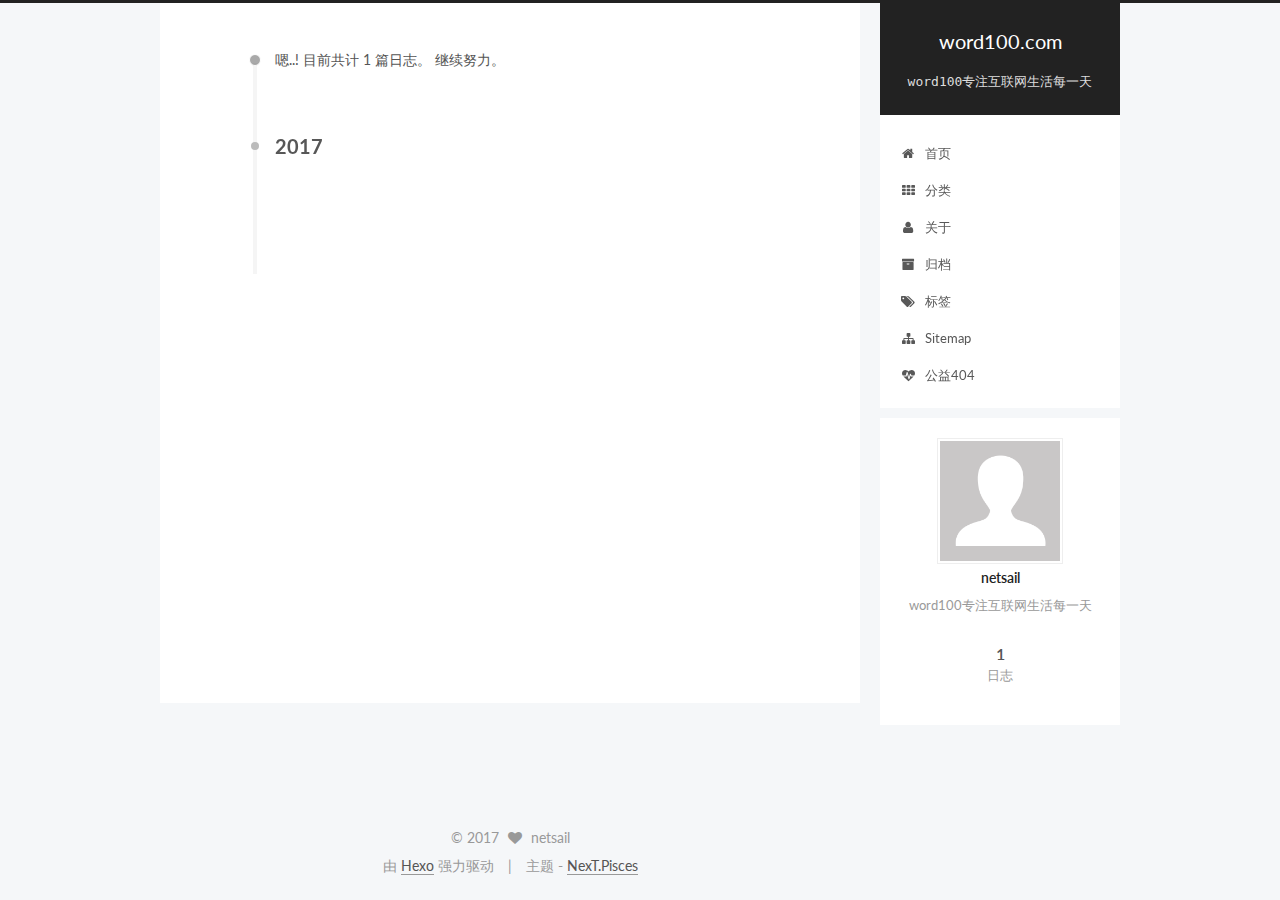
<file: archives/index.html>
<!doctype html>



  


<html class="theme-next pisces use-motion" lang="zh-Hans">
<head>
  <meta charset="UTF-8"/>
<meta http-equiv="X-UA-Compatible" content="IE=edge" />
<meta name="viewport" content="width=device-width, initial-scale=1, maximum-scale=1"/>



<meta http-equiv="Cache-Control" content="no-transform" />
<meta http-equiv="Cache-Control" content="no-siteapp" />












  
  
  <link href="/lib/fancybox/source/jquery.fancybox.css?v=2.1.5" rel="stylesheet" type="text/css" />




  
  
  
  

  
    
    
  

  

  

  

  

  
    
    
    <link href="//fonts.googleapis.com/css?family=Lato:300,300italic,400,400italic,700,700italic&subset=latin,latin-ext" rel="stylesheet" type="text/css">
  






<link href="/lib/font-awesome/css/font-awesome.min.css?v=4.6.2" rel="stylesheet" type="text/css" />

<link href="/css/main.css?v=5.1.0" rel="stylesheet" type="text/css" />


  <meta name="keywords" content="Hexo, NexT" />








  <link rel="shortcut icon" type="image/x-icon" href="/favicon.ico?v=5.1.0" />






<meta name="description" content="word100专注互联网生活每一天">
<meta property="og:type" content="website">
<meta property="og:title" content="word100.com">
<meta property="og:url" content="http://word100.com/archives/index.html">
<meta property="og:site_name" content="word100.com">
<meta property="og:description" content="word100专注互联网生活每一天">
<meta name="twitter:card" content="summary">
<meta name="twitter:title" content="word100.com">
<meta name="twitter:description" content="word100专注互联网生活每一天">



<script type="text/javascript" id="hexo.configurations">
  var NexT = window.NexT || {};
  var CONFIG = {
    root: '/',
    scheme: 'Pisces',
    sidebar: {"position":"right","display":"post"},
    fancybox: true,
    motion: true,
    duoshuo: {
      userId: '0',
      author: '博主'
    },
    algolia: {
      applicationID: '',
      apiKey: '',
      indexName: '',
      hits: {"per_page":10},
      labels: {"input_placeholder":"Search for Posts","hits_empty":"We didn't find any results for the search: ${query}","hits_stats":"${hits} results found in ${time} ms"}
    }
  };
</script>



  <link rel="canonical" href="http://word100.com/archives/"/>





  <title> 归档 | word100.com </title>
</head>

<body itemscope itemtype="http://schema.org/WebPage" lang="zh-Hans">

  










  
  
    
  

  <div class="container one-collumn sidebar-position-right  page-archive  ">
    <div class="headband"></div>

    <header id="header" class="header" itemscope itemtype="http://schema.org/WPHeader">
      <div class="header-inner"><div class="site-meta ">
  

  <div class="custom-logo-site-title">
    <a href="/"  class="brand" rel="start">
      <span class="logo-line-before"><i></i></span>
      <span class="site-title">word100.com</span>
      <span class="logo-line-after"><i></i></span>
    </a>
  </div>
    
      <p class="site-subtitle">word100专注互联网生活每一天</p>
    
</div>

<div class="site-nav-toggle">
  <button>
    <span class="btn-bar"></span>
    <span class="btn-bar"></span>
    <span class="btn-bar"></span>
  </button>
</div>

<nav class="site-nav">
  

  
    <ul id="menu" class="menu">
      
        
        <li class="menu-item menu-item-home">
          <a href="/" rel="section">
            
              <i class="menu-item-icon fa fa-fw fa-home"></i> <br />
            
            首页
          </a>
        </li>
      
        
        <li class="menu-item menu-item-categories">
          <a href="/categories" rel="section">
            
              <i class="menu-item-icon fa fa-fw fa-th"></i> <br />
            
            分类
          </a>
        </li>
      
        
        <li class="menu-item menu-item-about">
          <a href="/about" rel="section">
            
              <i class="menu-item-icon fa fa-fw fa-user"></i> <br />
            
            关于
          </a>
        </li>
      
        
        <li class="menu-item menu-item-archives">
          <a href="/archives" rel="section">
            
              <i class="menu-item-icon fa fa-fw fa-archive"></i> <br />
            
            归档
          </a>
        </li>
      
        
        <li class="menu-item menu-item-tags">
          <a href="/tags" rel="section">
            
              <i class="menu-item-icon fa fa-fw fa-tags"></i> <br />
            
            标签
          </a>
        </li>
      
        
        <li class="menu-item menu-item-sitemap">
          <a href="/sitemap.xml" rel="section">
            
              <i class="menu-item-icon fa fa-fw fa-sitemap"></i> <br />
            
            Sitemap
          </a>
        </li>
      
        
        <li class="menu-item menu-item-commonweal">
          <a href="/404.html" rel="section">
            
              <i class="menu-item-icon fa fa-fw fa-heartbeat"></i> <br />
            
            公益404
          </a>
        </li>
      

      
    </ul>
  

  
</nav>



 </div>
    </header>

    <main id="main" class="main">
      <div class="main-inner">
        <div class="content-wrap">
          <div id="content" class="content">
            

  <section id="posts" class="posts-collapse">
    <span class="archive-move-on"></span>

    <span class="archive-page-counter">
      
      
      
        
      
      嗯..! 目前共计 1 篇日志。 继续努力。
    </span>

    

      
      
      

      
        
        <div class="collection-title">
          <h2 class="archive-year motion-element" id="archive-year-2017">2017</h2>
        </div>
      
      

      

  <article class="post post-type-normal" itemscope itemtype="http://schema.org/Article">
    <header class="post-header">

      <h1 class="post-title">
        
            <a class="post-title-link" href="/2017/01/04/hello-world/" itemprop="url">
              
                <span itemprop="name">Hello World</span>
              
            </a>
        
      </h1>

      <div class="post-meta">
        <time class="post-time" itemprop="dateCreated"
              datetime="2017-01-04T10:34:35+08:00"
              content="2017-01-04" >
          01-04
        </time>
      </div>

    </header>
  </article>



    

  </section>

  



          </div>
          


          

        </div>
        
          
  
  <div class="sidebar-toggle">
    <div class="sidebar-toggle-line-wrap">
      <span class="sidebar-toggle-line sidebar-toggle-line-first"></span>
      <span class="sidebar-toggle-line sidebar-toggle-line-middle"></span>
      <span class="sidebar-toggle-line sidebar-toggle-line-last"></span>
    </div>
  </div>

  <aside id="sidebar" class="sidebar">
    <div class="sidebar-inner">

      

      

      <section class="site-overview sidebar-panel sidebar-panel-active">
        <div class="site-author motion-element" itemprop="author" itemscope itemtype="http://schema.org/Person">
          <img class="site-author-image" itemprop="image"
               src="/images/avatar.gif"
               alt="netsail" />
          <p class="site-author-name" itemprop="name">netsail</p>
          <p class="site-description motion-element" itemprop="description">word100专注互联网生活每一天</p>
        </div>
        <nav class="site-state motion-element">
        
          
            <div class="site-state-item site-state-posts">
              <a href="/archives">
                <span class="site-state-item-count">1</span>
                <span class="site-state-item-name">日志</span>
              </a>
            </div>
          

          

          

        </nav>

        

        <div class="links-of-author motion-element">
          
        </div>

        
        

        
        

        


      </section>

      

    </div>
  </aside>


        
      </div>
    </main>

    <footer id="footer" class="footer">
      <div class="footer-inner">
        <div class="copyright" >
  
  &copy; 
  <span itemprop="copyrightYear">2017</span>
  <span class="with-love">
    <i class="fa fa-heart"></i>
  </span>
  <span class="author" itemprop="copyrightHolder">netsail</span>
</div>


<div class="powered-by">
  由 <a class="theme-link" href="https://hexo.io">Hexo</a> 强力驱动
</div>

<div class="theme-info">
  主题 -
  <a class="theme-link" href="https://github.com/iissnan/hexo-theme-next">
    NexT.Pisces
  </a>
</div>


        

        
      </div>
    </footer>

    <div class="back-to-top">
      <i class="fa fa-arrow-up"></i>
    </div>
  </div>

  

<script type="text/javascript">
  if (Object.prototype.toString.call(window.Promise) !== '[object Function]') {
    window.Promise = null;
  }
</script>









  



  
  <script type="text/javascript" src="/lib/jquery/index.js?v=2.1.3"></script>

  
  <script type="text/javascript" src="/lib/fastclick/lib/fastclick.min.js?v=1.0.6"></script>

  
  <script type="text/javascript" src="/lib/jquery_lazyload/jquery.lazyload.js?v=1.9.7"></script>

  
  <script type="text/javascript" src="/lib/velocity/velocity.min.js?v=1.2.1"></script>

  
  <script type="text/javascript" src="/lib/velocity/velocity.ui.min.js?v=1.2.1"></script>

  
  <script type="text/javascript" src="/lib/fancybox/source/jquery.fancybox.pack.js?v=2.1.5"></script>


  


  <script type="text/javascript" src="/js/src/utils.js?v=5.1.0"></script>

  <script type="text/javascript" src="/js/src/motion.js?v=5.1.0"></script>



  
  


  <script type="text/javascript" src="/js/src/affix.js?v=5.1.0"></script>

  <script type="text/javascript" src="/js/src/schemes/pisces.js?v=5.1.0"></script>



  
  
    <script type="text/javascript" id="motion.page.archive">
      $('.archive-year').velocity('transition.slideLeftIn');
    </script>
  


  


  <script type="text/javascript" src="/js/src/bootstrap.js?v=5.1.0"></script>



  



  




	





  




  
  

  

  

  

  


</body>
</html>
</file>
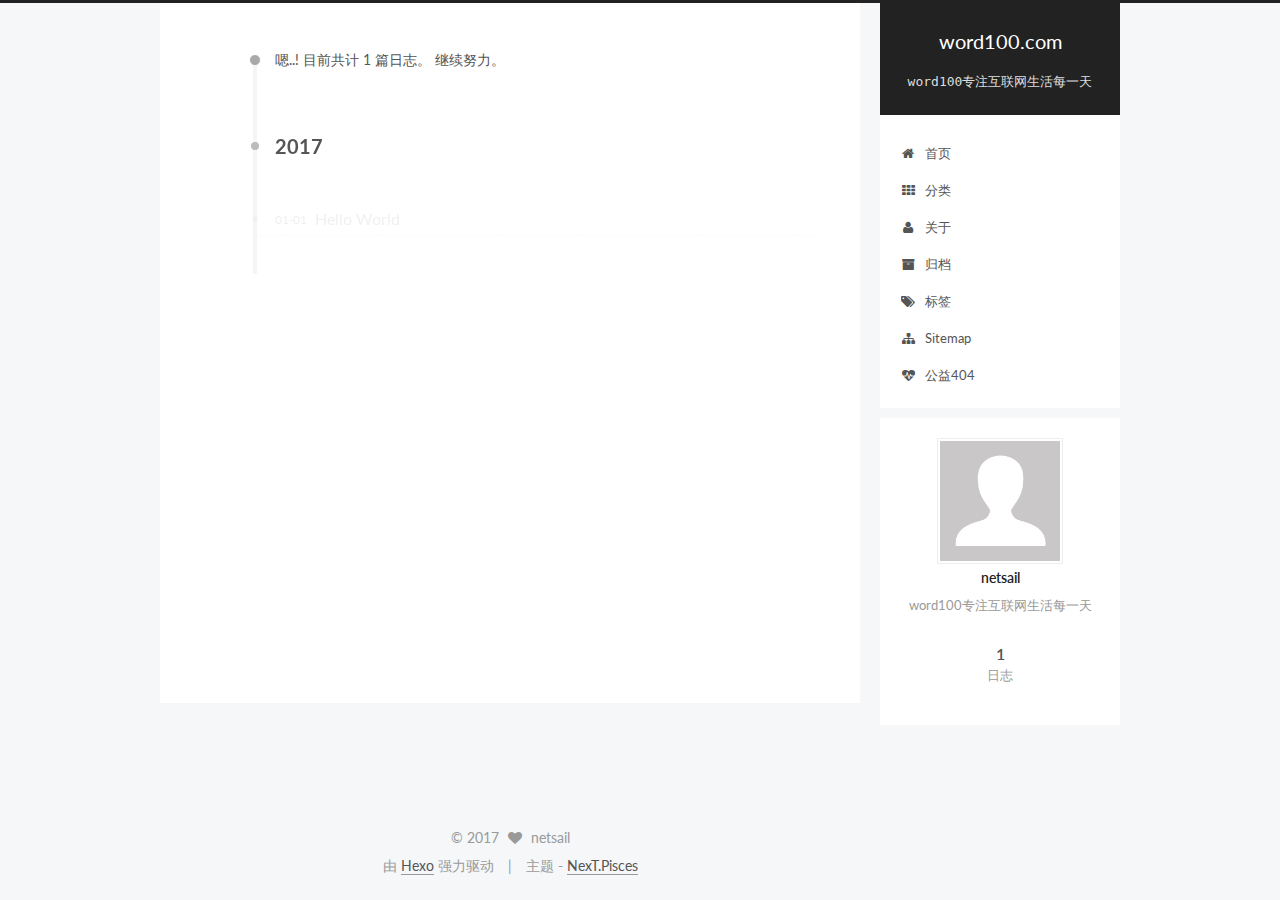
<file: archives/2017/index.html>
<!doctype html>



  


<html class="theme-next pisces use-motion" lang="zh-Hans">
<head>
  <meta charset="UTF-8"/>
<meta http-equiv="X-UA-Compatible" content="IE=edge" />
<meta name="viewport" content="width=device-width, initial-scale=1, maximum-scale=1"/>



<meta http-equiv="Cache-Control" content="no-transform" />
<meta http-equiv="Cache-Control" content="no-siteapp" />












  
  
  <link href="/lib/fancybox/source/jquery.fancybox.css?v=2.1.5" rel="stylesheet" type="text/css" />




  
  
  
  

  
    
    
  

  

  

  

  

  
    
    
    <link href="//fonts.googleapis.com/css?family=Lato:300,300italic,400,400italic,700,700italic&subset=latin,latin-ext" rel="stylesheet" type="text/css">
  






<link href="/lib/font-awesome/css/font-awesome.min.css?v=4.6.2" rel="stylesheet" type="text/css" />

<link href="/css/main.css?v=5.1.0" rel="stylesheet" type="text/css" />


  <meta name="keywords" content="Hexo, NexT" />








  <link rel="shortcut icon" type="image/x-icon" href="/favicon.ico?v=5.1.0" />






<meta name="description" content="word100专注互联网生活每一天">
<meta property="og:type" content="website">
<meta property="og:title" content="word100.com">
<meta property="og:url" content="http://word100.com/archives/2017/index.html">
<meta property="og:site_name" content="word100.com">
<meta property="og:description" content="word100专注互联网生活每一天">
<meta name="twitter:card" content="summary">
<meta name="twitter:title" content="word100.com">
<meta name="twitter:description" content="word100专注互联网生活每一天">



<script type="text/javascript" id="hexo.configurations">
  var NexT = window.NexT || {};
  var CONFIG = {
    root: '/',
    scheme: 'Pisces',
    sidebar: {"position":"right","display":"post"},
    fancybox: true,
    motion: true,
    duoshuo: {
      userId: '0',
      author: '博主'
    },
    algolia: {
      applicationID: '',
      apiKey: '',
      indexName: '',
      hits: {"per_page":10},
      labels: {"input_placeholder":"Search for Posts","hits_empty":"We didn't find any results for the search: ${query}","hits_stats":"${hits} results found in ${time} ms"}
    }
  };
</script>



  <link rel="canonical" href="http://word100.com/archives/2017/"/>





  <title> 归档 | word100.com </title>
</head>

<body itemscope itemtype="http://schema.org/WebPage" lang="zh-Hans">

  










  
  
    
  

  <div class="container one-collumn sidebar-position-right  page-archive  ">
    <div class="headband"></div>

    <header id="header" class="header" itemscope itemtype="http://schema.org/WPHeader">
      <div class="header-inner"><div class="site-meta ">
  

  <div class="custom-logo-site-title">
    <a href="/"  class="brand" rel="start">
      <span class="logo-line-before"><i></i></span>
      <span class="site-title">word100.com</span>
      <span class="logo-line-after"><i></i></span>
    </a>
  </div>
    
      <p class="site-subtitle">word100专注互联网生活每一天</p>
    
</div>

<div class="site-nav-toggle">
  <button>
    <span class="btn-bar"></span>
    <span class="btn-bar"></span>
    <span class="btn-bar"></span>
  </button>
</div>

<nav class="site-nav">
  

  
    <ul id="menu" class="menu">
      
        
        <li class="menu-item menu-item-home">
          <a href="/" rel="section">
            
              <i class="menu-item-icon fa fa-fw fa-home"></i> <br />
            
            首页
          </a>
        </li>
      
        
        <li class="menu-item menu-item-categories">
          <a href="/categories" rel="section">
            
              <i class="menu-item-icon fa fa-fw fa-th"></i> <br />
            
            分类
          </a>
        </li>
      
        
        <li class="menu-item menu-item-about">
          <a href="/about" rel="section">
            
              <i class="menu-item-icon fa fa-fw fa-user"></i> <br />
            
            关于
          </a>
        </li>
      
        
        <li class="menu-item menu-item-archives">
          <a href="/archives" rel="section">
            
              <i class="menu-item-icon fa fa-fw fa-archive"></i> <br />
            
            归档
          </a>
        </li>
      
        
        <li class="menu-item menu-item-tags">
          <a href="/tags" rel="section">
            
              <i class="menu-item-icon fa fa-fw fa-tags"></i> <br />
            
            标签
          </a>
        </li>
      
        
        <li class="menu-item menu-item-sitemap">
          <a href="/sitemap.xml" rel="section">
            
              <i class="menu-item-icon fa fa-fw fa-sitemap"></i> <br />
            
            Sitemap
          </a>
        </li>
      
        
        <li class="menu-item menu-item-commonweal">
          <a href="/404.html" rel="section">
            
              <i class="menu-item-icon fa fa-fw fa-heartbeat"></i> <br />
            
            公益404
          </a>
        </li>
      

      
    </ul>
  

  
</nav>



 </div>
    </header>

    <main id="main" class="main">
      <div class="main-inner">
        <div class="content-wrap">
          <div id="content" class="content">
            

  <section id="posts" class="posts-collapse">
    <span class="archive-move-on"></span>

    <span class="archive-page-counter">
      
      
      
        
      
      嗯..! 目前共计 1 篇日志。 继续努力。
    </span>

    

      
      
      

      
        
        <div class="collection-title">
          <h2 class="archive-year motion-element" id="archive-year-2017">2017</h2>
        </div>
      
      

      

  <article class="post post-type-normal" itemscope itemtype="http://schema.org/Article">
    <header class="post-header">

      <h1 class="post-title">
        
            <a class="post-title-link" href="/2017/01/01/hello-world/" itemprop="url">
              
                <span itemprop="name">Hello World</span>
              
            </a>
        
      </h1>

      <div class="post-meta">
        <time class="post-time" itemprop="dateCreated"
              datetime="2017-01-01T10:34:35+08:00"
              content="2017-01-01" >
          01-01
        </time>
      </div>

    </header>
  </article>



    

  </section>

  



          </div>
          


          

        </div>
        
          
  
  <div class="sidebar-toggle">
    <div class="sidebar-toggle-line-wrap">
      <span class="sidebar-toggle-line sidebar-toggle-line-first"></span>
      <span class="sidebar-toggle-line sidebar-toggle-line-middle"></span>
      <span class="sidebar-toggle-line sidebar-toggle-line-last"></span>
    </div>
  </div>

  <aside id="sidebar" class="sidebar">
    <div class="sidebar-inner">

      

      

      <section class="site-overview sidebar-panel sidebar-panel-active">
        <div class="site-author motion-element" itemprop="author" itemscope itemtype="http://schema.org/Person">
          <img class="site-author-image" itemprop="image"
               src="/images/avatar.gif"
               alt="netsail" />
          <p class="site-author-name" itemprop="name">netsail</p>
          <p class="site-description motion-element" itemprop="description">word100专注互联网生活每一天</p>
        </div>
        <nav class="site-state motion-element">
        
          
            <div class="site-state-item site-state-posts">
              <a href="/archives">
                <span class="site-state-item-count">1</span>
                <span class="site-state-item-name">日志</span>
              </a>
            </div>
          

          

          

        </nav>

        

        <div class="links-of-author motion-element">
          
        </div>

        
        

        
        

        


      </section>

      

    </div>
  </aside>


        
      </div>
    </main>

    <footer id="footer" class="footer">
      <div class="footer-inner">
        <div class="copyright" >
  
  &copy; 
  <span itemprop="copyrightYear">2017</span>
  <span class="with-love">
    <i class="fa fa-heart"></i>
  </span>
  <span class="author" itemprop="copyrightHolder">netsail</span>
</div>


<div class="powered-by">
  由 <a class="theme-link" href="https://hexo.io">Hexo</a> 强力驱动
</div>

<div class="theme-info">
  主题 -
  <a class="theme-link" href="https://github.com/iissnan/hexo-theme-next">
    NexT.Pisces
  </a>
</div>


        

        
      </div>
    </footer>

    <div class="back-to-top">
      <i class="fa fa-arrow-up"></i>
    </div>
  </div>

  

<script type="text/javascript">
  if (Object.prototype.toString.call(window.Promise) !== '[object Function]') {
    window.Promise = null;
  }
</script>









  



  
  <script type="text/javascript" src="/lib/jquery/index.js?v=2.1.3"></script>

  
  <script type="text/javascript" src="/lib/fastclick/lib/fastclick.min.js?v=1.0.6"></script>

  
  <script type="text/javascript" src="/lib/jquery_lazyload/jquery.lazyload.js?v=1.9.7"></script>

  
  <script type="text/javascript" src="/lib/velocity/velocity.min.js?v=1.2.1"></script>

  
  <script type="text/javascript" src="/lib/velocity/velocity.ui.min.js?v=1.2.1"></script>

  
  <script type="text/javascript" src="/lib/fancybox/source/jquery.fancybox.pack.js?v=2.1.5"></script>


  


  <script type="text/javascript" src="/js/src/utils.js?v=5.1.0"></script>

  <script type="text/javascript" src="/js/src/motion.js?v=5.1.0"></script>



  
  


  <script type="text/javascript" src="/js/src/affix.js?v=5.1.0"></script>

  <script type="text/javascript" src="/js/src/schemes/pisces.js?v=5.1.0"></script>



  
  
    <script type="text/javascript" id="motion.page.archive">
      $('.archive-year').velocity('transition.slideLeftIn');
    </script>
  


  


  <script type="text/javascript" src="/js/src/bootstrap.js?v=5.1.0"></script>



  



  




	





  




  
  

  

  

  

  


</body>
</html>
</file>
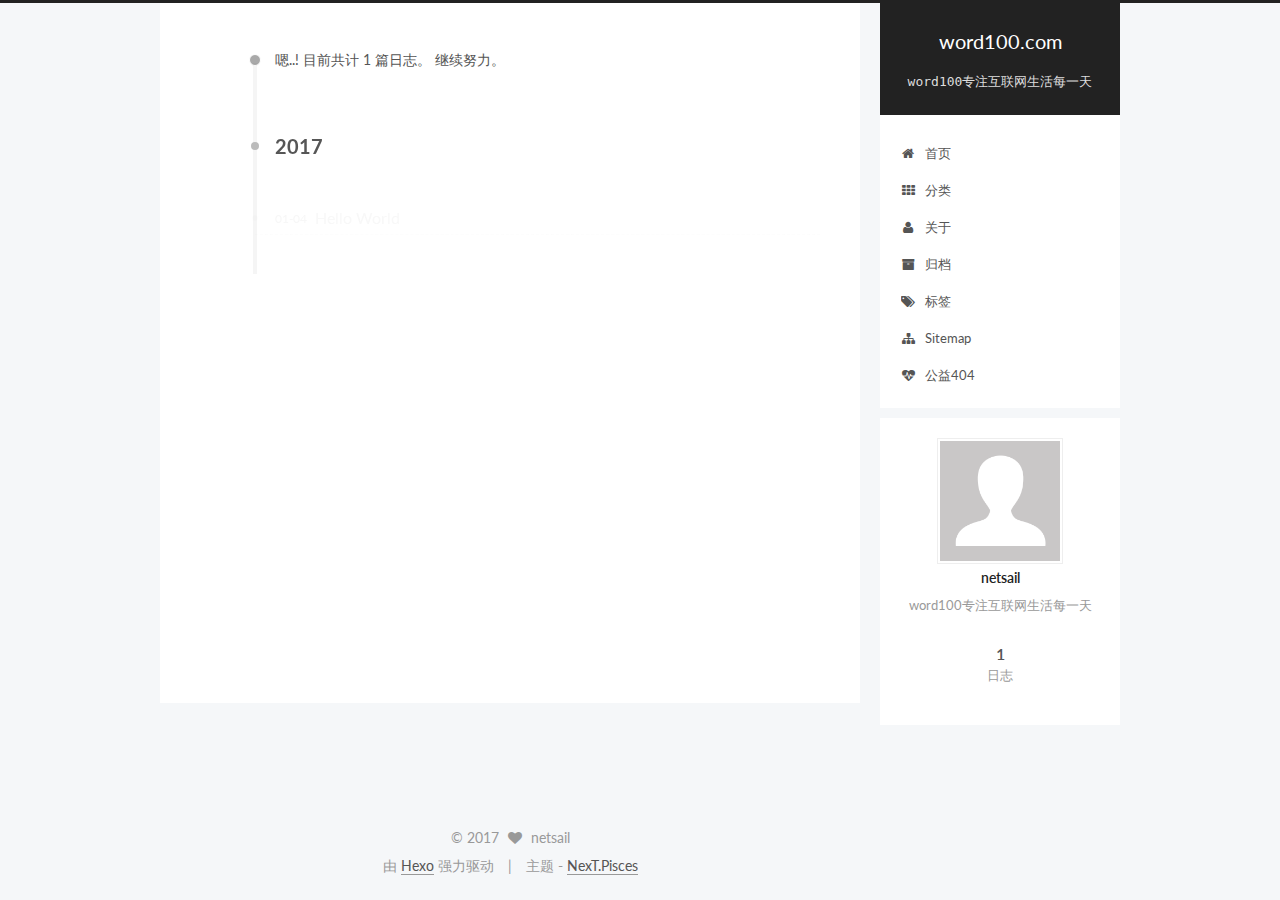
<file: archives/2017/01/index.html>
<!doctype html>



  


<html class="theme-next pisces use-motion" lang="zh-Hans">
<head>
  <meta charset="UTF-8"/>
<meta http-equiv="X-UA-Compatible" content="IE=edge" />
<meta name="viewport" content="width=device-width, initial-scale=1, maximum-scale=1"/>



<meta http-equiv="Cache-Control" content="no-transform" />
<meta http-equiv="Cache-Control" content="no-siteapp" />












  
  
  <link href="/lib/fancybox/source/jquery.fancybox.css?v=2.1.5" rel="stylesheet" type="text/css" />




  
  
  
  

  
    
    
  

  

  

  

  

  
    
    
    <link href="//fonts.googleapis.com/css?family=Lato:300,300italic,400,400italic,700,700italic&subset=latin,latin-ext" rel="stylesheet" type="text/css">
  






<link href="/lib/font-awesome/css/font-awesome.min.css?v=4.6.2" rel="stylesheet" type="text/css" />

<link href="/css/main.css?v=5.1.0" rel="stylesheet" type="text/css" />


  <meta name="keywords" content="Hexo, NexT" />








  <link rel="shortcut icon" type="image/x-icon" href="/favicon.ico?v=5.1.0" />






<meta name="description" content="word100专注互联网生活每一天">
<meta property="og:type" content="website">
<meta property="og:title" content="word100.com">
<meta property="og:url" content="http://word100.com/archives/2017/01/index.html">
<meta property="og:site_name" content="word100.com">
<meta property="og:description" content="word100专注互联网生活每一天">
<meta name="twitter:card" content="summary">
<meta name="twitter:title" content="word100.com">
<meta name="twitter:description" content="word100专注互联网生活每一天">



<script type="text/javascript" id="hexo.configurations">
  var NexT = window.NexT || {};
  var CONFIG = {
    root: '/',
    scheme: 'Pisces',
    sidebar: {"position":"right","display":"post"},
    fancybox: true,
    motion: true,
    duoshuo: {
      userId: '0',
      author: '博主'
    },
    algolia: {
      applicationID: '',
      apiKey: '',
      indexName: '',
      hits: {"per_page":10},
      labels: {"input_placeholder":"Search for Posts","hits_empty":"We didn't find any results for the search: ${query}","hits_stats":"${hits} results found in ${time} ms"}
    }
  };
</script>



  <link rel="canonical" href="http://word100.com/archives/2017/01/"/>





  <title> 归档 | word100.com </title>
</head>

<body itemscope itemtype="http://schema.org/WebPage" lang="zh-Hans">

  










  
  
    
  

  <div class="container one-collumn sidebar-position-right  page-archive  ">
    <div class="headband"></div>

    <header id="header" class="header" itemscope itemtype="http://schema.org/WPHeader">
      <div class="header-inner"><div class="site-meta ">
  

  <div class="custom-logo-site-title">
    <a href="/"  class="brand" rel="start">
      <span class="logo-line-before"><i></i></span>
      <span class="site-title">word100.com</span>
      <span class="logo-line-after"><i></i></span>
    </a>
  </div>
    
      <p class="site-subtitle">word100专注互联网生活每一天</p>
    
</div>

<div class="site-nav-toggle">
  <button>
    <span class="btn-bar"></span>
    <span class="btn-bar"></span>
    <span class="btn-bar"></span>
  </button>
</div>

<nav class="site-nav">
  

  
    <ul id="menu" class="menu">
      
        
        <li class="menu-item menu-item-home">
          <a href="/" rel="section">
            
              <i class="menu-item-icon fa fa-fw fa-home"></i> <br />
            
            首页
          </a>
        </li>
      
        
        <li class="menu-item menu-item-categories">
          <a href="/categories" rel="section">
            
              <i class="menu-item-icon fa fa-fw fa-th"></i> <br />
            
            分类
          </a>
        </li>
      
        
        <li class="menu-item menu-item-about">
          <a href="/about" rel="section">
            
              <i class="menu-item-icon fa fa-fw fa-user"></i> <br />
            
            关于
          </a>
        </li>
      
        
        <li class="menu-item menu-item-archives">
          <a href="/archives" rel="section">
            
              <i class="menu-item-icon fa fa-fw fa-archive"></i> <br />
            
            归档
          </a>
        </li>
      
        
        <li class="menu-item menu-item-tags">
          <a href="/tags" rel="section">
            
              <i class="menu-item-icon fa fa-fw fa-tags"></i> <br />
            
            标签
          </a>
        </li>
      
        
        <li class="menu-item menu-item-sitemap">
          <a href="/sitemap.xml" rel="section">
            
              <i class="menu-item-icon fa fa-fw fa-sitemap"></i> <br />
            
            Sitemap
          </a>
        </li>
      
        
        <li class="menu-item menu-item-commonweal">
          <a href="/404.html" rel="section">
            
              <i class="menu-item-icon fa fa-fw fa-heartbeat"></i> <br />
            
            公益404
          </a>
        </li>
      

      
    </ul>
  

  
</nav>



 </div>
    </header>

    <main id="main" class="main">
      <div class="main-inner">
        <div class="content-wrap">
          <div id="content" class="content">
            

  <section id="posts" class="posts-collapse">
    <span class="archive-move-on"></span>

    <span class="archive-page-counter">
      
      
      
        
      
      嗯..! 目前共计 1 篇日志。 继续努力。
    </span>

    

      
      
      

      
        
        <div class="collection-title">
          <h2 class="archive-year motion-element" id="archive-year-2017">2017</h2>
        </div>
      
      

      

  <article class="post post-type-normal" itemscope itemtype="http://schema.org/Article">
    <header class="post-header">

      <h1 class="post-title">
        
            <a class="post-title-link" href="/2017/01/04/hello-world/" itemprop="url">
              
                <span itemprop="name">Hello World</span>
              
            </a>
        
      </h1>

      <div class="post-meta">
        <time class="post-time" itemprop="dateCreated"
              datetime="2017-01-04T10:34:35+08:00"
              content="2017-01-04" >
          01-04
        </time>
      </div>

    </header>
  </article>



    

  </section>

  



          </div>
          


          

        </div>
        
          
  
  <div class="sidebar-toggle">
    <div class="sidebar-toggle-line-wrap">
      <span class="sidebar-toggle-line sidebar-toggle-line-first"></span>
      <span class="sidebar-toggle-line sidebar-toggle-line-middle"></span>
      <span class="sidebar-toggle-line sidebar-toggle-line-last"></span>
    </div>
  </div>

  <aside id="sidebar" class="sidebar">
    <div class="sidebar-inner">

      

      

      <section class="site-overview sidebar-panel sidebar-panel-active">
        <div class="site-author motion-element" itemprop="author" itemscope itemtype="http://schema.org/Person">
          <img class="site-author-image" itemprop="image"
               src="/images/avatar.gif"
               alt="netsail" />
          <p class="site-author-name" itemprop="name">netsail</p>
          <p class="site-description motion-element" itemprop="description">word100专注互联网生活每一天</p>
        </div>
        <nav class="site-state motion-element">
        
          
            <div class="site-state-item site-state-posts">
              <a href="/archives">
                <span class="site-state-item-count">1</span>
                <span class="site-state-item-name">日志</span>
              </a>
            </div>
          

          

          

        </nav>

        

        <div class="links-of-author motion-element">
          
        </div>

        
        

        
        

        


      </section>

      

    </div>
  </aside>


        
      </div>
    </main>

    <footer id="footer" class="footer">
      <div class="footer-inner">
        <div class="copyright" >
  
  &copy; 
  <span itemprop="copyrightYear">2017</span>
  <span class="with-love">
    <i class="fa fa-heart"></i>
  </span>
  <span class="author" itemprop="copyrightHolder">netsail</span>
</div>


<div class="powered-by">
  由 <a class="theme-link" href="https://hexo.io">Hexo</a> 强力驱动
</div>

<div class="theme-info">
  主题 -
  <a class="theme-link" href="https://github.com/iissnan/hexo-theme-next">
    NexT.Pisces
  </a>
</div>


        

        
      </div>
    </footer>

    <div class="back-to-top">
      <i class="fa fa-arrow-up"></i>
    </div>
  </div>

  

<script type="text/javascript">
  if (Object.prototype.toString.call(window.Promise) !== '[object Function]') {
    window.Promise = null;
  }
</script>









  



  
  <script type="text/javascript" src="/lib/jquery/index.js?v=2.1.3"></script>

  
  <script type="text/javascript" src="/lib/fastclick/lib/fastclick.min.js?v=1.0.6"></script>

  
  <script type="text/javascript" src="/lib/jquery_lazyload/jquery.lazyload.js?v=1.9.7"></script>

  
  <script type="text/javascript" src="/lib/velocity/velocity.min.js?v=1.2.1"></script>

  
  <script type="text/javascript" src="/lib/velocity/velocity.ui.min.js?v=1.2.1"></script>

  
  <script type="text/javascript" src="/lib/fancybox/source/jquery.fancybox.pack.js?v=2.1.5"></script>


  


  <script type="text/javascript" src="/js/src/utils.js?v=5.1.0"></script>

  <script type="text/javascript" src="/js/src/motion.js?v=5.1.0"></script>



  
  


  <script type="text/javascript" src="/js/src/affix.js?v=5.1.0"></script>

  <script type="text/javascript" src="/js/src/schemes/pisces.js?v=5.1.0"></script>



  
  
    <script type="text/javascript" id="motion.page.archive">
      $('.archive-year').velocity('transition.slideLeftIn');
    </script>
  


  


  <script type="text/javascript" src="/js/src/bootstrap.js?v=5.1.0"></script>



  



  




	





  




  
  

  

  

  

  


</body>
</html>
</file>
<file: css/main.css>
/* normalize.css v3.0.2 | MIT License | git.io/normalize */
html {
  font-family: sans-serif; /* 1 */
  -ms-text-size-adjust: 100%; /* 2 */
  -webkit-text-size-adjust: 100%; /* 2 */
}
body {
  margin: 0;
}
article,
aside,
details,
figcaption,
figure,
footer,
header,
hgroup,
main,
menu,
nav,
section,
summary {
  display: block;
}
audio,
canvas,
progress,
video {
  display: inline-block; /* 1 */
  vertical-align: baseline; /* 2 */
}
audio:not([controls]) {
  display: none;
  height: 0;
}
[hidden],
template {
  display: none;
}
a {
  background-color: transparent;
}
a:active,
a:hover {
  outline: 0;
}
abbr[title] {
  border-bottom: 1px dotted;
}
b,
strong {
  font-weight: bold;
}
dfn {
  font-style: italic;
}
h1 {
  font-size: 2em;
  margin: 0.67em 0;
}
mark {
  background: #ff0;
  color: #000;
}
small {
  font-size: 80%;
}
sub,
sup {
  font-size: 75%;
  line-height: 0;
  position: relative;
  vertical-align: baseline;
}
sup {
  top: -0.5em;
}
sub {
  bottom: -0.25em;
}
img {
  border: 0;
}
svg:not(:root) {
  overflow: hidden;
}
figure {
  margin: 1em 40px;
}
hr {
  -moz-box-sizing: content-box;
  box-sizing: content-box;
  height: 0;
}
pre {
  overflow: auto;
}
code,
kbd,
pre,
samp {
  font-family: monospace, monospace;
  font-size: 1em;
}
button,
input,
optgroup,
select,
textarea {
  color: inherit; /* 1 */
  font: inherit; /* 2 */
  margin: 0; /* 3 */
}
button {
  overflow: visible;
}
button,
select {
  text-transform: none;
}
button,
html input[type="button"],
input[type="reset"],
input[type="submit"] {
  -webkit-appearance: button; /* 2 */
  cursor: pointer; /* 3 */
}
button[disabled],
html input[disabled] {
  cursor: default;
}
button::-moz-focus-inner,
input::-moz-focus-inner {
  border: 0;
  padding: 0;
}
input {
  line-height: normal;
}
input[type="checkbox"],
input[type="radio"] {
  box-sizing: border-box; /* 1 */
  padding: 0; /* 2 */
}
input[type="number"]::-webkit-inner-spin-button,
input[type="number"]::-webkit-outer-spin-button {
  height: auto;
}
input[type="search"] {
  -webkit-appearance: textfield; /* 1 */
  -moz-box-sizing: content-box;
  -webkit-box-sizing: content-box; /* 2 */
  box-sizing: content-box;
}
input[type="search"]::-webkit-search-cancel-button,
input[type="search"]::-webkit-search-decoration {
  -webkit-appearance: none;
}
fieldset {
  border: 1px solid #c0c0c0;
  margin: 0 2px;
  padding: 0.35em 0.625em 0.75em;
}
legend {
  border: 0; /* 1 */
  padding: 0; /* 2 */
}
textarea {
  overflow: auto;
}
optgroup {
  font-weight: bold;
}
table {
  border-collapse: collapse;
  border-spacing: 0;
}
td,
th {
  padding: 0;
}
::selection {
  background: #262a30;
  color: #fff;
}
body {
  position: relative;
  font-family: 'Lato', "PingFang SC", "Microsoft YaHei", sans-serif;
  font-size: 14px;
  line-height: 2;
  color: #555;
  background: #f5f7f9;
}
@media (max-width: 767px) {
  body {
    padding-right: 0 !important;
  }
}
@media (min-width: 768px) and (max-width: 991px) {
  body {
    padding-right: 0 !important;
  }
}
@media (min-width: 1600px) {
  body {
    font-size: 16px;
  }
}
h1,
h2,
h3,
h4,
h5,
h6 {
  margin: 0;
  padding: 0;
  font-weight: bold;
  line-height: 1.5;
  font-family: 'Lato', "PingFang SC", "Microsoft YaHei", sans-serif;
}
h2,
h3,
h4,
h5,
h6 {
  margin: 20px 0 15px;
}
h1 {
  font-size: 22px;
}
@media (max-width: 767px) {
  h1 {
    font-size: 18px;
  }
}
h2 {
  font-size: 20px;
}
@media (max-width: 767px) {
  h2 {
    font-size: 16px;
  }
}
h3 {
  font-size: 18px;
}
@media (max-width: 767px) {
  h3 {
    font-size: 14px;
  }
}
h4 {
  font-size: 16px;
}
@media (max-width: 767px) {
  h4 {
    font-size: 12px;
  }
}
h5 {
  font-size: 14px;
}
@media (max-width: 767px) {
  h5 {
    font-size: 10px;
  }
}
h6 {
  font-size: 12px;
}
@media (max-width: 767px) {
  h6 {
    font-size: 8px;
  }
}
p {
  margin: 0 0 25px 0;
}
a {
  color: #555;
  text-decoration: none;
  border-bottom: 1px solid #999;
  word-wrap: break-word;
}
a:hover {
  color: #222;
  border-bottom-color: #222;
}
ul {
  list-style: none;
}
blockquote {
  margin: 0;
  padding: 0;
}
img {
  display: block;
  margin: auto;
  max-width: 100%;
  height: auto;
}
hr {
  margin: 40px 0;
  height: 3px;
  border: none;
  background-color: #ddd;
  background-image: repeating-linear-gradient(-45deg, #fff, #fff 4px, transparent 4px, transparent 8px);
}
blockquote {
  padding: 0 15px;
  color: #666;
  border-left: 4px solid #ddd;
}
blockquote cite::before {
  content: "-";
  padding: 0 5px;
}
dt {
  font-weight: 700;
}
dd {
  margin: 0;
  padding: 0;
}
.text-left {
  text-align: left;
}
.text-center {
  text-align: center;
}
.text-right {
  text-align: right;
}
.text-justify {
  text-align: justify;
}
.text-nowrap {
  white-space: nowrap;
}
.text-lowercase {
  text-transform: lowercase;
}
.text-uppercase {
  text-transform: uppercase;
}
.text-capitalize {
  text-transform: capitalize;
}
.center-block {
  display: block;
  margin-left: auto;
  margin-right: auto;
}
.clearfix:before,
.clearfix:after {
  content: " ";
  display: table;
}
.clearfix:after {
  clear: both;
}
.pullquote {
  width: 45%;
}
.pullquote.left {
  float: left;
  margin-left: 5px;
  margin-right: 10px;
}
.pullquote.right {
  float: right;
  margin-left: 10px;
  margin-right: 5px;
}
.affix.affix.affix {
  position: fixed;
}
.translation {
  margin-top: -20px;
  font-size: 14px;
  color: #999;
}
.scrollbar-measure {
  width: 100px;
  height: 100px;
  overflow: scroll;
  position: absolute;
  top: -9999px;
}
.use-motion .motion-element {
  opacity: 0;
}
#local-search-input {
  padding: 3px;
  border: none;
  text-indent: 14px;
  border-radius: 0;
  width: 140px;
  outline: none;
  border-bottom: 1px solid #999;
  background: inherit;
  opacity: 0.5;
}
#local-search-input:focus {
  opacity: 1;
}
.search-icon {
  position: absolute;
  top: 9px;
}
table {
  margin: 20px 0;
  width: 100%;
  border-collapse: collapse;
  border-spacing: 0;
  border: 1px solid #ddd;
  font-size: 14px;
  table-layout: fixed;
  word-wrap: break-all;
}
table>tbody>tr:nth-of-type(odd) {
  background-color: #f9f9f9;
}
table>tbody>tr:hover {
  background-color: #f5f5f5;
}
caption,
th,
td {
  padding: 8px;
  text-align: left;
  vertical-align: middle;
  font-weight: normal;
}
th,
td {
  border-bottom: 3px solid #ddd;
  border-right: 1px solid #eee;
}
th {
  padding-bottom: 10px;
  font-weight: 700;
}
td {
  border-bottom-width: 1px;
}
html,
body {
  height: 100%;
}
.container {
  position: relative;
  min-height: 100%;
}
.header-inner {
  margin: 0 auto;
  padding: 100px 0 70px;
  width: 700px;
}
@media (min-width: 1600px) {
  .container .header-inner {
    width: 900px;
  }
}
.main {
  padding-bottom: 150px;
}
.main-inner {
  margin: 0 auto;
  width: 700px;
}
@media (min-width: 1600px) {
  .container .main-inner {
    width: 900px;
  }
}
.footer {
  position: absolute;
  left: 0;
  bottom: 0;
  width: 100%;
  min-height: 50px;
}
.footer-inner {
  box-sizing: border-box;
  margin: 20px auto;
  width: 700px;
}
@media (min-width: 1600px) {
  .container .footer-inner {
    width: 900px;
  }
}
pre,
.highlight {
  overflow: auto;
  margin: 20px 0;
  padding: 0;
  font-size: 13px;
  color: #4d4d4c;
  background: #f7f7f7;
  line-height: 1.6;
}
pre,
code {
  font-family: consolas, Menlo, "PingFang SC", "Microsoft YaHei", monospace;
}
code {
  padding: 2px 4px;
  word-wrap: break-word;
  color: #4d4d4c;
  background: #f7f7f7;
  border-radius: 3px;
  font-size: 13px;
}
pre code {
  padding: 0;
  color: #4d4d4c;
  background: none;
  text-shadow: none;
}
.highlight {
  border-radius: 1px;
}
.highlight pre {
  border: none;
  margin: 0;
  padding: 10px 0;
}
.highlight table {
  margin: 0;
  width: auto;
  border: none;
}
.highlight td {
  border: none;
  padding: 0;
}
.highlight figcaption {
  font-size: 1em;
  color: #4d4d4c;
  line-height: 1em;
  margin-bottom: 1em;
}
.highlight figcaption:before,
.highlight figcaption:after {
  content: " ";
  display: table;
}
.highlight figcaption:after {
  clear: both;
}
.highlight figcaption a {
  float: right;
  color: #4d4d4c;
}
.highlight figcaption a:hover {
  border-bottom-color: #4d4d4c;
}
.highlight .gutter pre {
  padding-left: 10px;
  padding-right: 10px;
  color: #869194;
  text-align: right;
  background-color: #eff2f3;
}
.highlight .code pre {
  padding-left: 10px;
  padding-right: 10px;
  background-color: #f7f7f7;
}
.highlight .line {
  height: 20px;
}
.gutter {
  -webkit-user-select: none;
  -moz-user-select: none;
  -ms-user-select: none;
  user-select: none;
}
.gist table {
  width: auto;
}
.gist table td {
  border: none;
}
pre .deletion {
  background: #fdd;
}
pre .addition {
  background: #dfd;
}
pre .meta {
  color: #8959a8;
}
pre .comment {
  color: #8e908c;
}
pre .variable,
pre .attribute,
pre .tag,
pre .regexp,
pre .ruby .constant,
pre .xml .tag .title,
pre .xml .pi,
pre .xml .doctype,
pre .html .doctype,
pre .css .id,
pre .css .class,
pre .css .pseudo {
  color: #c82829;
}
pre .number,
pre .preprocessor,
pre .built_in,
pre .literal,
pre .params,
pre .constant,
pre .command {
  color: #f5871f;
}
pre .ruby .class .title,
pre .css .rules .attribute,
pre .string,
pre .value,
pre .inheritance,
pre .header,
pre .ruby .symbol,
pre .xml .cdata,
pre .special,
pre .number,
pre .formula {
  color: #718c00;
}
pre .title,
pre .css .hexcolor {
  color: #3e999f;
}
pre .function,
pre .python .decorator,
pre .python .title,
pre .ruby .function .title,
pre .ruby .title .keyword,
pre .perl .sub,
pre .javascript .title,
pre .coffeescript .title {
  color: #4271ae;
}
pre .keyword,
pre .javascript .function {
  color: #8959a8;
}
.full-image.full-image.full-image {
  border: none;
  max-width: 100%;
  width: auto;
  margin: 20px auto;
}
@media (min-width: 992px) {
  .full-image.full-image.full-image {
    max-width: none;
    width: 126%;
    margin: 0 -13%;
  }
}
.blockquote-center,
.page-home .post-type-quote blockquote,
.page-post-detail .post-type-quote blockquote {
  position: relative;
  margin: 40px 0;
  padding: 0;
  border-left: none;
  text-align: center;
}
.blockquote-center::before,
.page-home .post-type-quote blockquote::before,
.page-post-detail .post-type-quote blockquote::before,
.blockquote-center::after,
.page-home .post-type-quote blockquote::after,
.page-post-detail .post-type-quote blockquote::after {
  position: absolute;
  content: ' ';
  display: block;
  width: 100%;
  height: 24px;
  opacity: 0.2;
  background-repeat: no-repeat;
  background-position: 0 -6px;
  background-size: 22px 22px;
}
.blockquote-center::before,
.page-home .post-type-quote blockquote::before,
.page-post-detail .post-type-quote blockquote::before {
  top: -20px;
  background-image: url("../images/quote-l.svg");
  border-top: 1px solid #ccc;
}
.blockquote-center::after,
.page-home .post-type-quote blockquote::after,
.page-post-detail .post-type-quote blockquote::after {
  bottom: -20px;
  background-image: url("../images/quote-r.svg");
  border-bottom: 1px solid #ccc;
  background-position: 100% 8px;
}
.blockquote-center p,
.page-home .post-type-quote blockquote p,
.page-post-detail .post-type-quote blockquote p,
.blockquote-center div,
.page-home .post-type-quote blockquote div,
.page-post-detail .post-type-quote blockquote div {
  text-align: center;
}
.post .post-body .group-picture img {
  box-sizing: border-box;
  padding: 0 3px;
  border: none;
}
.post .group-picture-row {
  overflow: hidden;
  margin-top: 6px;
}
.post .group-picture-row:first-child {
  margin-top: 0;
}
.post .group-picture-column {
  float: left;
}
.page-post-detail .post-body .group-picture-column {
  float: none;
  margin-top: 10px;
  width: auto !important;
}
.page-post-detail .post-body .group-picture-column img {
  margin: 0 auto;
}
.page-archive .group-picture-container {
  overflow: hidden;
}
.page-archive .group-picture-row {
  float: left;
}
.page-archive .group-picture-row:first-child {
  margin-top: 6px;
}
.page-archive .group-picture-column {
  max-width: 150px;
  max-height: 150px;
}
.note {
  padding: 20px;
  margin: 20px 0;
  border: 1px solid #eee;
  border-left-width: 5px;
  border-radius: 3px;
}
.note h2,
.note h3,
.note h4,
.note h5,
.note h6 {
  margin-top: 0;
  margin-bottom: 5px;
}
.note p:last-child {
  margin-bottom: 0;
}
.note code {
  border-radius: 3px;
}
.note+.note {
  margin-top: -5px;
}
.default {
  border-left-color: #777;
}
.default h2,
.default h3,
.default h4,
.default h5,
.default h6 {
  color: #777;
}
.primary {
  border-left-color: #428bca;
}
.primary h2,
.primary h3,
.primary h4,
.primary h5,
.primary h6 {
  color: #428bca;
}
.success {
  border-left-color: #5cb85c;
}
.success h2,
.success h3,
.success h4,
.success h5,
.success h6 {
  color: #5cb85c;
}
.danger {
  border-left-color: #d9534f;
}
.danger h2,
.danger h3,
.danger h4,
.danger h5,
.danger h6 {
  color: #d9534f;
}
.warning {
  border-left-color: #f0ad4e;
}
.warning h2,
.warning h3,
.warning h4,
.warning h5,
.warning h6 {
  color: #f0ad4e;
}
.info {
  border-left-color: #5bc0de;
}
.info h2,
.info h3,
.info h4,
.info h5,
.info h6 {
  color: #5bc0de;
}
.btn {
  display: inline-block;
  padding: 0 20px;
  font-size: 14px;
  color: #fff;
  background: #222;
  border: 2px solid #555;
  text-decoration: none;
  border-radius: 0;
  transition-property: background-color;
  transition-duration: 0.2s;
  transition-timing-function: ease-in-out;
  transition-delay: 0s;
}
.btn:hover,
.post-more-link .btn:hover {
  border-color: #222;
  color: #fff;
  background: #222;
}
.btn-bar {
  display: block;
  width: 22px;
  height: 2px;
  background: #555;
  border-radius: 1px;
}
.btn-bar+.btn-bar {
  margin-top: 4px;
}
.pagination {
  margin: 120px 0 40px;
  text-align: center;
  border-top: 1px solid #eee;
}
.page-number-basic,
.pagination .prev,
.pagination .next,
.pagination .page-number,
.pagination .space {
  display: inline-block;
  position: relative;
  top: -1px;
  margin: 0 10px;
  padding: 0 10px;
  line-height: 30px;
}
@media (max-width: 767px) {
  .page-number-basic,
  .pagination .prev,
  .pagination .next,
  .pagination .page-number,
  .pagination .space {
    margin: 0 5px;
  }
}
.pagination .prev,
.pagination .next,
.pagination .page-number {
  border-bottom: 0;
  border-top: 1px solid #eee;
  transition-property: border-color;
  transition-duration: 0.2s;
  transition-timing-function: ease-in-out;
  transition-delay: 0s;
}
.pagination .prev:hover,
.pagination .next:hover,
.pagination .page-number:hover {
  border-top-color: #222;
}
.pagination .space {
  padding: 0;
  margin: 0;
}
.pagination .prev {
  margin-left: 0;
}
.pagination .next {
  margin-right: 0;
}
.pagination .page-number.current {
  color: #fff;
  background: #ccc;
  border-top-color: #ccc;
}
@media (max-width: 767px) {
  .pagination {
    border-top: none;
  }
  .pagination .prev,
  .pagination .next,
  .pagination .page-number {
    margin-bottom: 10px;
    border-top: 0;
    border-bottom: 1px solid #eee;
  }
  .pagination .prev:hover,
  .pagination .next:hover,
  .pagination .page-number:hover {
    border-bottom-color: #222;
  }
}
.comments {
  margin: 60px 20px 0;
}
.tag-cloud {
  text-align: center;
}
.tag-cloud a {
  display: inline-block;
  margin: 10px;
}
.back-to-top {
  box-sizing: border-box;
  position: fixed;
  bottom: -100px;
  right: 50px;
  z-index: 1050;
  padding: 0 6px;
  width: 25px;
  background: #222;
  font-size: 12px;
  opacity: 0.6;
  color: #fff;
  cursor: pointer;
  text-align: center;
  -webkit-transform: translateZ(0);
  transition-property: bottom;
  transition-duration: 0.2s;
  transition-timing-function: ease-in-out;
  transition-delay: 0s;
}
@media (max-width: 767px) {
  .back-to-top {
    display: none;
  }
}
@media (min-width: 768px) and (max-width: 991px) {
  .back-to-top {
    display: none;
  }
}
.back-to-top.back-to-top-on {
  bottom: 40px;
}
.header {
  background: #fff;
}
.header-inner {
  position: relative;
}
.headband {
  height: 3px;
  background: #222;
}
.site-meta {
  margin: 0;
  text-align: center;
}
@media (max-width: 767px) {
  .site-meta {
    text-align: center;
  }
}
.brand {
  position: relative;
  display: inline-block;
  padding: 0 40px;
  color: #fff;
  background: #222;
  border-bottom: none;
}
.brand:hover {
  color: #fff;
}
.logo {
  display: inline-block;
  margin-right: 5px;
  line-height: 36px;
  vertical-align: top;
}
.site-title {
  display: inline-block;
  vertical-align: top;
  line-height: 36px;
  font-size: 20px;
  font-weight: normal;
  font-family: 'Lato', "PingFang SC", "Microsoft YaHei", sans-serif;
}
.site-subtitle {
  margin-top: 10px;
  font-size: 13px;
  color: #ddd;
}
.use-motion .brand {
  opacity: 0;
}
.use-motion .logo,
.use-motion .site-title,
.use-motion .site-subtitle {
  opacity: 0;
  position: relative;
  top: -10px;
}
.site-nav-toggle {
  display: none;
  position: absolute;
  top: 10px;
  left: 10px;
}
@media (max-width: 767px) {
  .site-nav-toggle {
    display: block;
  }
}
.site-nav-toggle button {
  margin-top: 2px;
  padding: 9px 10px;
  background: transparent;
  border: none;
}
@media (max-width: 767px) {
  .site-nav {
    display: none;
    margin: 0 -10px;
    padding: 0 10px;
    clear: both;
    border-top: 1px solid #ddd;
  }
}
@media (min-width: 768px) and (max-width: 991px) {
  .site-nav {
    display: block !important;
  }
}
@media (min-width: 992px) {
  .site-nav {
    display: block !important;
  }
}
.menu {
  margin-top: 20px;
  padding-left: 0;
  text-align: center;
}
.menu .menu-item {
  display: inline-block;
  margin: 0 10px;
}
@media screen and (max-width: 767px) {
  .menu .menu-item {
    margin-top: 10px;
  }
}
.menu .menu-item a {
  display: block;
  font-size: 13px;
  text-transform: capitalize;
  line-height: inherit;
  border-bottom: 1px solid transparent;
  transition-property: border-color;
  transition-duration: 0.2s;
  transition-timing-function: ease-in-out;
  transition-delay: 0s;
}
.menu .menu-item a:hover,
.menu-item-active a {
  border-bottom-color: #222;
}
.menu .menu-item .fa {
  margin-right: 5px;
}
.use-motion .menu-item {
  opacity: 0;
}
.post-body {
  font-family: 'Lato', "PingFang SC", "Microsoft YaHei", sans-serif;
}
@media (max-width: 767px) {
  .post-body {
    word-break: break-word;
  }
}
.post-body .fancybox img {
  display: block !important;
  margin: 0 auto;
  cursor: pointer;
  cursor: zoom-in;
  cursor: -webkit-zoom-in;
}
.post-body .image-caption,
.post-body .figure .caption {
  margin: 10px auto 15px;
  text-align: center;
  font-size: 14px;
  color: #999;
  font-weight: bold;
  line-height: 1;
}
.post-sticky-flag {
  display: inline-block;
  font-size: 16px;
  -ms-transform: rotate(30deg);
  -webkit-transform: rotate(30deg);
  -moz-transform: rotate(30deg);
  -ms-transform: rotate(30deg);
  -o-transform: rotate(30deg);
  transform: rotate(30deg);
}
.posts-expand {
  padding-top: 40px;
}
@media (max-width: 767px) {
  .posts-expand {
    margin: 0 20px;
  }
  .post-body pre,
  .post-body .highlight {
    padding: 10px;
  }
  .post-body pre .gutter pre,
  .post-body .highlight .gutter pre {
    padding-right: 10px;
  }
}
@media (min-width: 992px) {
  .posts-expand .post-body {
    text-align: justify;
  }
}
.posts-expand .post-body h2,
.posts-expand .post-body h3,
.posts-expand .post-body h4,
.posts-expand .post-body h5,
.posts-expand .post-body h6 {
  padding-top: 10px;
}
.posts-expand .post-body h2 .header-anchor,
.posts-expand .post-body h3 .header-anchor,
.posts-expand .post-body h4 .header-anchor,
.posts-expand .post-body h5 .header-anchor,
.posts-expand .post-body h6 .header-anchor {
  float: right;
  margin-left: 10px;
  color: #ccc;
  border-bottom-style: none;
  visibility: hidden;
}
.posts-expand .post-body h2 .header-anchor:hover,
.posts-expand .post-body h3 .header-anchor:hover,
.posts-expand .post-body h4 .header-anchor:hover,
.posts-expand .post-body h5 .header-anchor:hover,
.posts-expand .post-body h6 .header-anchor:hover {
  color: inherit;
}
.posts-expand .post-body h2:hover .header-anchor,
.posts-expand .post-body h3:hover .header-anchor,
.posts-expand .post-body h4:hover .header-anchor,
.posts-expand .post-body h5:hover .header-anchor,
.posts-expand .post-body h6:hover .header-anchor {
  visibility: visible;
}
.posts-expand .post-body ul li {
  list-style: circle;
}
.posts-expand .post-body img {
  box-sizing: border-box;
  margin: auto;
  padding: 3px;
  border: 1px solid #ddd;
}
.posts-expand .fancybox img {
  margin: 0 auto;
}
@media (max-width: 767px) {
  .posts-collapse {
    margin: 0 20px;
  }
  .posts-collapse .post-title,
  .posts-collapse .post-meta {
    display: block;
    width: auto;
    text-align: left;
  }
}
.posts-collapse {
  position: relative;
  z-index: 1010;
  margin-left: 55px;
}
.posts-collapse::after {
  content: " ";
  position: absolute;
  top: 20px;
  left: 0;
  margin-left: -2px;
  width: 4px;
  height: 100%;
  background: #f5f5f5;
  z-index: -1;
}
@media (max-width: 767px) {
  .posts-collapse {
    margin: 0 20px;
  }
}
.posts-collapse .collection-title {
  position: relative;
  margin: 60px 0;
}
.posts-collapse .collection-title h2 {
  margin-left: 20px;
}
.posts-collapse .collection-title small {
  color: #bbb;
}
.posts-collapse .collection-title::before {
  content: " ";
  position: absolute;
  left: 0;
  top: 50%;
  margin-left: -4px;
  margin-top: -4px;
  width: 8px;
  height: 8px;
  background: #bbb;
  border-radius: 50%;
}
.posts-collapse .post {
  margin: 30px 0;
}
.posts-collapse .post-header {
  position: relative;
  transition-duration: 0.2s;
  transition-timing-function: ease-in-out;
  transition-delay: 0s;
  transition-property: border;
  border-bottom: 1px dashed #ccc;
}
.posts-collapse .post-header::before {
  content: " ";
  position: absolute;
  left: 0;
  top: 12px;
  width: 6px;
  height: 6px;
  margin-left: -4px;
  background: #bbb;
  border-radius: 50%;
  border: 1px solid #fff;
  transition-duration: 0.2s;
  transition-timing-function: ease-in-out;
  transition-delay: 0s;
  transition-property: background;
}
.posts-collapse .post-header:hover {
  border-bottom-color: #666;
}
.posts-collapse .post-header:hover::before {
  background: #222;
}
.posts-collapse .post-meta {
  position: absolute;
  font-size: 12px;
  left: 20px;
  top: 5px;
}
.posts-collapse .post-comments-count {
  display: none;
}
.posts-collapse .post-title {
  margin-left: 60px;
  font-size: 16px;
  font-weight: normal;
  line-height: inherit;
}
.posts-collapse .post-title::after {
  margin-left: 3px;
  opacity: 0.6;
}
.posts-collapse .post-title a {
  color: #666;
  border-bottom: none;
}
.page-home .post-type-quote .post-header,
.page-post-detail .post-type-quote .post-header,
.page-home .post-type-quote .post-tags,
.page-post-detail .post-type-quote .post-tags {
  display: none;
}
.posts-expand .post-title {
  font-size: 26px;
  text-align: center;
  word-break: break-word;
  font-weight: 400;
}
@media (max-width: 767px) {
  .posts-expand .post-title {
    font-size: 22px;
  }
}
.posts-expand .post-title-link {
  display: inline-block;
  position: relative;
  color: #555;
  border-bottom: none;
  line-height: 1.2;
  vertical-align: top;
}
.posts-expand .post-title-link::before {
  content: "";
  position: absolute;
  width: 100%;
  height: 2px;
  bottom: 0;
  left: 0;
  background-color: #000;
  visibility: hidden;
  -webkit-transform: scaleX(0);
  -moz-transform: scaleX(0);
  -ms-transform: scaleX(0);
  -o-transform: scaleX(0);
  transform: scaleX(0);
  transition-duration: 0.2s;
  transition-timing-function: ease-in-out;
  transition-delay: 0s;
}
.posts-expand .post-title-link:hover::before {
  visibility: visible;
  -webkit-transform: scaleX(1);
  -moz-transform: scaleX(1);
  -ms-transform: scaleX(1);
  -o-transform: scaleX(1);
  transform: scaleX(1);
}
.posts-expand .post-title-link .fa {
  font-size: 16px;
}
.posts-expand .post-meta {
  margin: 3px 0 60px 0;
  color: #999;
  font-family: 'Lato', "PingFang SC", "Microsoft YaHei", sans-serif;
  font-size: 12px;
  text-align: center;
}
.posts-expand .post-meta .post-category-list {
  display: inline-block;
  margin: 0;
  padding: 3px;
}
.posts-expand .post-meta .post-category-list-link {
  color: #999;
}
.posts-expand .post-meta .post-description {
  font-size: 14px;
  margin-top: 2px;
}
.post-meta-divider {
  margin: 0 0.5em;
}
.post-meta-item-icon {
  margin-right: 3px;
}
@media (min-width: 768px) and (max-width: 991px) {
  .post-meta-item-icon {
    display: inline-block;
  }
}
@media (max-width: 767px) {
  .post-meta-item-icon {
    display: inline-block;
  }
}
@media (min-width: 768px) and (max-width: 991px) {
  .post-meta-item-text {
    display: none;
  }
}
@media (max-width: 767px) {
  .post-meta-item-text {
    display: none;
  }
}
@media (max-width: 767px) {
  .posts-expand .post-comments-count {
    display: none;
  }
}
.post-more-link {
  margin-top: 50px;
}
.post-more-link .btn {
  color: #555;
  font-size: 14px;
  background: #fff;
  border-radius: 2px;
  line-height: 2;
}
.posts-expand .post-tags {
  margin-top: 40px;
  text-align: center;
}
.posts-expand .post-tags a {
  display: inline-block;
  margin-right: 10px;
  font-size: 13px;
}
.post-nav {
  display: table;
  margin-top: 60px;
  width: 100%;
  border-top: 1px solid #eee;
}
.post-nav-divider {
  display: table-cell;
  width: 10%;
}
.post-nav-item {
  display: table-cell;
  padding: 10px 0 0 0;
  width: 45%;
  vertical-align: top;
}
.post-nav-item a {
  position: relative;
  display: block;
  line-height: 25px;
  font-size: 14px;
  color: #555;
  border-bottom: none;
}
.post-nav-item a:hover {
  color: #222;
  border-bottom: none;
}
.post-nav-item a:active {
  top: 2px;
}
.post-nav-item .fa {
  position: absolute;
  top: 8px;
  left: 0;
  font-size: 12px;
}
.post-nav-next a {
  padding-left: 15px;
}
.post-nav-prev {
  text-align: right;
}
.post-nav-prev a {
  padding-right: 15px;
}
.post-nav-prev .fa {
  right: 0;
  left: auto;
}
.posts-expand .post-eof {
  display: block;
  margin: 80px auto 60px;
  width: 8%;
  height: 1px;
  background: #ccc;
  text-align: center;
}
.post:last-child .post-eof.post-eof.post-eof {
  display: none;
}
.post-gallery {
  display: table;
  table-layout: fixed;
  width: 100%;
  border-collapse: separate;
}
.post-gallery-row {
  display: table-row;
}
.post-gallery .post-gallery-img {
  display: table-cell;
  text-align: center;
  vertical-align: middle;
  border: none;
}
.post-gallery .post-gallery-img img {
  max-width: 100%;
  max-height: 100%;
  border: none;
}
.fancybox-close,
.fancybox-close:hover {
  border: none;
}
.sidebar {
  position: fixed;
  right: 0;
  top: 0;
  bottom: 0;
  width: 0;
  z-index: 1040;
  box-shadow: inset 0 2px 6px #000;
  background: #222;
  -webkit-transform: translateZ(0);
}
.sidebar a {
  color: #999;
  border-bottom-color: #555;
}
.sidebar a:hover {
  color: #eee;
}
@media (min-width: 768px) and (max-width: 991px) {
  .sidebar {
    display: none !important;
  }
}
@media (max-width: 767px) {
  .sidebar {
    display: none !important;
  }
}
.sidebar-inner {
  position: relative;
  padding: 20px 10px;
  color: #999;
  text-align: center;
}
.sidebar-toggle {
  position: fixed;
  right: 50px;
  bottom: 45px;
  width: 15px;
  height: 15px;
  padding: 5px;
  background: #222;
  line-height: 0;
  z-index: 1050;
  cursor: pointer;
  -webkit-transform: translateZ(0);
}
@media (min-width: 768px) and (max-width: 991px) {
  .sidebar-toggle {
    display: none;
  }
}
@media (max-width: 767px) {
  .sidebar-toggle {
    display: none;
  }
}
.sidebar-toggle-line {
  position: relative;
  display: inline-block;
  vertical-align: top;
  height: 2px;
  width: 100%;
  background: #fff;
  margin-top: 3px;
}
.sidebar-toggle-line:first-child {
  margin-top: 0;
}
.site-author-image {
  display: block;
  margin: 0 auto;
  padding: 2px;
  max-width: 120px;
  height: auto;
  border: 1px solid #eee;
}
.site-author-name {
  margin: 0;
  text-align: center;
  color: #222;
  font-weight: 600;
}
.site-description {
  margin-top: 0;
  text-align: center;
  font-size: 13px;
  color: #999;
}
.site-state {
  overflow: hidden;
  line-height: 1.4;
  white-space: nowrap;
  text-align: center;
}
.site-state-item {
  display: inline-block;
  padding: 0 15px;
  border-left: 1px solid #eee;
}
.site-state-item:first-child {
  border-left: none;
}
.site-state-item a {
  border-bottom: none;
}
.site-state-item-count {
  display: block;
  text-align: center;
  color: inherit;
  font-weight: 600;
  font-size: 16px;
}
.site-state-item-name {
  font-size: 13px;
  color: #999;
}
.feed-link {
  margin-top: 20px;
}
.feed-link a {
  display: inline-block;
  padding: 0 15px;
  color: #fc6423;
  border: 1px solid #fc6423;
  border-radius: 4px;
}
.feed-link a i {
  color: #fc6423;
  font-size: 14px;
}
.feed-link a:hover {
  color: #fff;
  background: #fc6423;
}
.feed-link a:hover i {
  color: #fff;
}
.links-of-author {
  margin-top: 20px;
}
.links-of-author a {
  display: inline-block;
  vertical-align: middle;
  margin-right: 10px;
  margin-bottom: 10px;
  border-bottom-color: #555;
  font-size: 13px;
}
.links-of-author a:before {
  display: inline-block;
  vertical-align: middle;
  margin-right: 3px;
  content: " ";
  width: 4px;
  height: 4px;
  border-radius: 50%;
  background: #665b8f;
}
.links-of-blogroll {
  font-size: 13px;
}
.links-of-blogroll-title {
  margin-top: 20px;
  font-size: 14px;
  font-weight: 600;
}
.links-of-blogroll-list {
  margin: 0;
  padding: 0;
}
.links-of-blogroll-item {
  padding: 2px 10px;
}
.sidebar-nav {
  margin: 0 0 20px;
  padding-left: 0;
}
.sidebar-nav li {
  display: inline-block;
  cursor: pointer;
  border-bottom: 1px solid transparent;
  font-size: 14px;
  color: #555;
}
.sidebar-nav li:hover {
  color: #fc6423;
}
.page-post-detail .sidebar-nav-toc {
  padding: 0 5px;
}
.page-post-detail .sidebar-nav-overview {
  margin-left: 10px;
}
.sidebar-nav .sidebar-nav-active {
  color: #fc6423;
  border-bottom-color: #fc6423;
}
.sidebar-nav .sidebar-nav-active:hover {
  color: #fc6423;
}
.sidebar-panel {
  display: none;
}
.sidebar-panel-active {
  display: block;
}
.post-toc-empty {
  font-size: 14px;
  color: #666;
}
.post-toc-wrap {
  overflow: hidden;
}
.post-toc {
  overflow: auto;
}
.post-toc ol {
  margin: 0;
  padding: 0 2px 5px 10px;
  text-align: left;
  list-style: none;
  font-size: 14px;
}
.post-toc ol > ol {
  padding-left: 0;
}
.post-toc ol a {
  transition-duration: 0.2s;
  transition-timing-function: ease-in-out;
  transition-delay: 0s;
  transition-property: all;
  color: #666;
  border-bottom-color: #ccc;
}
.post-toc ol a:hover {
  color: #000;
  border-bottom-color: #000;
}
.post-toc .nav-item {
  overflow: hidden;
  text-overflow: ellipsis;
  white-space: nowrap;
  line-height: 1.8;
}
.post-toc .nav .nav-child {
  display: none;
}
.post-toc .nav .active > .nav-child {
  display: block;
}
.post-toc .nav .active-current > .nav-child {
  display: block;
}
.post-toc .nav .active-current > .nav-child > .nav-item {
  display: block;
}
.post-toc .nav .active > a {
  color: #fc6423;
  border-bottom-color: #fc6423;
}
.post-toc .nav .active-current > a {
  color: #fc6423;
}
.post-toc .nav .active-current > a:hover {
  color: #fc6423;
}
.footer {
  font-size: 14px;
  color: #999;
}
.footer img {
  border: none;
}
.footer-inner {
  text-align: center;
}
.with-love {
  display: inline-block;
  margin: 0 5px;
}
.powered-by,
.theme-info {
  display: inline-block;
}
.powered-by {
  margin-right: 10px;
}
.powered-by::after {
  content: "|";
  padding-left: 10px;
}
.cc-license {
  margin-top: 10px;
  text-align: center;
}
.cc-license .cc-opacity {
  opacity: 0.7;
  border-bottom: none;
}
.cc-license .cc-opacity:hover {
  opacity: 0.9;
}
.cc-license img {
  display: inline-block;
}
.theme-next #ds-thread #ds-reset {
  color: #555;
}
.theme-next #ds-thread #ds-reset .ds-replybox {
  margin-bottom: 30px;
}
.theme-next #ds-thread #ds-reset .ds-replybox .ds-avatar,
.theme-next #ds-reset .ds-avatar img {
  box-shadow: none;
}
.theme-next #ds-thread #ds-reset .ds-textarea-wrapper {
  border-color: #c7d4e1;
  background: none;
  border-top-right-radius: 3px;
  border-top-left-radius: 3px;
}
.theme-next #ds-thread #ds-reset .ds-textarea-wrapper textarea {
  height: 60px;
}
.theme-next #ds-reset .ds-rounded-top {
  border-radius: 0;
}
.theme-next #ds-thread #ds-reset .ds-post-toolbar {
  box-sizing: border-box;
  border: 1px solid #c7d4e1;
  background: #f6f8fa;
}
.theme-next #ds-thread #ds-reset .ds-post-options {
  height: 40px;
  border: none;
  background: none;
}
.theme-next #ds-thread #ds-reset .ds-toolbar-buttons {
  top: 11px;
}
.theme-next #ds-thread #ds-reset .ds-sync {
  top: 5px;
}
.theme-next #ds-thread #ds-reset .ds-post-button {
  top: 4px;
  right: 5px;
  width: 90px;
  height: 30px;
  border: 1px solid #c5ced7;
  border-radius: 3px;
  background-image: linear-gradient(#fbfbfc, #f5f7f9);
  color: #60676d;
}
.theme-next #ds-thread #ds-reset .ds-post-button:hover {
  background-position: 0 -30px;
  color: #60676d;
}
.theme-next #ds-thread #ds-reset .ds-comments-info {
  padding: 10px 0;
}
.theme-next #ds-thread #ds-reset .ds-sort {
  display: none;
}
.theme-next #ds-thread #ds-reset li.ds-tab a.ds-current {
  border: none;
  background: #f6f8fa;
  color: #60676d;
}
.theme-next #ds-thread #ds-reset li.ds-tab a.ds-current:hover {
  background-color: #e9f0f7;
  color: #60676d;
}
.theme-next #ds-thread #ds-reset li.ds-tab a {
  border-radius: 2px;
  padding: 5px;
}
.theme-next #ds-thread #ds-reset .ds-login-buttons p {
  color: #999;
  line-height: 36px;
}
.theme-next #ds-thread #ds-reset .ds-login-buttons .ds-service-list li {
  height: 28px;
}
.theme-next #ds-thread #ds-reset .ds-service-list a {
  background: none;
  padding: 5px;
  border: 1px solid;
  border-radius: 3px;
  text-align: center;
}
.theme-next #ds-thread #ds-reset .ds-service-list a:hover {
  color: #fff;
  background: #666;
}
.theme-next #ds-thread #ds-reset .ds-service-list .ds-weibo {
  color: #fc9b00;
  border-color: #fc9b00;
}
.theme-next #ds-thread #ds-reset .ds-service-list .ds-weibo:hover {
  background: #fc9b00;
}
.theme-next #ds-thread #ds-reset .ds-service-list .ds-qq {
  color: #60a3ec;
  border-color: #60a3ec;
}
.theme-next #ds-thread #ds-reset .ds-service-list .ds-qq:hover {
  background: #60a3ec;
}
.theme-next #ds-thread #ds-reset .ds-service-list .ds-renren {
  color: #2e7ac4;
  border-color: #2e7ac4;
}
.theme-next #ds-thread #ds-reset .ds-service-list .ds-renren:hover {
  background: #2e7ac4;
}
.theme-next #ds-thread #ds-reset .ds-service-list .ds-douban {
  color: #37994c;
  border-color: #37994c;
}
.theme-next #ds-thread #ds-reset .ds-service-list .ds-douban:hover {
  background: #37994c;
}
.theme-next #ds-thread #ds-reset .ds-service-list .ds-kaixin {
  color: #fef20d;
  border-color: #fef20d;
}
.theme-next #ds-thread #ds-reset .ds-service-list .ds-kaixin:hover {
  background: #fef20d;
}
.theme-next #ds-thread #ds-reset .ds-service-list .ds-netease {
  color: #f00;
  border-color: #f00;
}
.theme-next #ds-thread #ds-reset .ds-service-list .ds-netease:hover {
  background: #f00;
}
.theme-next #ds-thread #ds-reset .ds-service-list .ds-sohu {
  color: #ffcb05;
  border-color: #ffcb05;
}
.theme-next #ds-thread #ds-reset .ds-service-list .ds-sohu:hover {
  background: #ffcb05;
}
.theme-next #ds-thread #ds-reset .ds-service-list .ds-baidu {
  color: #2831e0;
  border-color: #2831e0;
}
.theme-next #ds-thread #ds-reset .ds-service-list .ds-baidu:hover {
  background: #2831e0;
}
.theme-next #ds-thread #ds-reset .ds-service-list .ds-google {
  color: #166bec;
  border-color: #166bec;
}
.theme-next #ds-thread #ds-reset .ds-service-list .ds-google:hover {
  background: #166bec;
}
.theme-next #ds-thread #ds-reset .ds-service-list .ds-weixin {
  color: #00ce0d;
  border-color: #00ce0d;
}
.theme-next #ds-thread #ds-reset .ds-service-list .ds-weixin:hover {
  background: #00ce0d;
}
.theme-next #ds-thread #ds-reset .ds-service-list .ds-more-services {
  border: none;
}
.theme-next #ds-thread #ds-reset .ds-service-list .ds-more-services:hover {
  background: none;
}
.theme-next #ds-reset .duoshuo-ua-admin {
  display: inline-block;
  color: #f00;
}
.theme-next #ds-reset .duoshuo-ua-platform,
.theme-next #ds-reset .duoshuo-ua-browser {
  color: #ccc;
}
.theme-next #ds-reset .duoshuo-ua-platform .fa,
.theme-next #ds-reset .duoshuo-ua-browser .fa {
  display: inline-block;
  margin-right: 3px;
}
.theme-next #ds-reset .duoshuo-ua-separator {
  display: inline-block;
  margin-left: 5px;
}
.theme-next .this_ua {
  background-color: #ccc !important;
  border-radius: 4px;
  padding: 0 5px !important;
  margin: 1px 1px !important;
  border: 1px solid #bbb !important;
  color: #fff;
  display: inline-block !important;
}
.theme-next .this_ua.admin {
  background-color: #d9534f !important;
  border-color: #d9534f !important;
}
.theme-next .this_ua.platform.iOS,
.theme-next .this_ua.platform.Mac,
.theme-next .this_ua.platform.Windows {
  background-color: #39b3d7 !important;
  border-color: #46b8da !important;
}
.theme-next .this_ua.platform.Linux {
  background-color: #3a3a3a !important;
  border-color: #1f1f1f !important;
}
.theme-next .this_ua.platform.Android {
  background-color: #00c47d !important;
  border-color: #01b171 !important;
}
.theme-next .this_ua.browser.Mobile,
.theme-next .this_ua.browser.Chrome {
  background-color: #5cb85c !important;
  border-color: #4cae4c !important;
}
.theme-next .this_ua.browser.Firefox {
  background-color: #f0ad4e !important;
  border-color: #eea236 !important;
}
.theme-next .this_ua.browser.Maxthon,
.theme-next .this_ua.browser.IE {
  background-color: #428bca !important;
  border-color: #357ebd !important;
}
.theme-next .this_ua.browser.baidu,
.theme-next .this_ua.browser.UCBrowser,
.theme-next .this_ua.browser.Opera {
  background-color: #d9534f !important;
  border-color: #d43f3a !important;
}
.theme-next .this_ua.browser.Android,
.theme-next .this_ua.browser.QQBrowser {
  background-color: #78ace9 !important;
  border-color: #4cae4c !important;
}
.cloud-tie-wrapper img {
  display: inline-block;
}
.cloud-tie-wrapper .total-txt {
  font-size: 1em !important;
}
.cloud-tie-join-count .join-count {
  color: #555 !important;
  font-size: inherit !important;
  margin: 0 !important;
}
.post-spread {
  margin-top: 20px;
  text-align: center;
}
.jiathis_style {
  display: inline-block;
}
.jiathis_style a {
  border: none;
}
.post-spread {
  margin-top: 20px;
  text-align: center;
}
.bdshare-slide-button-box a {
  border: none;
}
.bdsharebuttonbox {
  display: inline-block;
}
.bdsharebuttonbox a {
  border: none;
}
ul.search-result-list {
  padding-left: 0px;
  margin: 0px 5px 0px 8px;
}
p.search-result {
  border-bottom: 1px dashed #ccc;
  padding: 5px 0;
}
a.search-result-title {
  font-weight: bold;
}
a.search-result {
  border-bottom: transparent;
  display: block;
  white-space: nowrap;
  overflow: hidden;
  text-overflow: ellipsis;
}
.search-keyword {
  border-bottom: 1px dashed #f00;
  font-size: 14px;
  font-weight: bold;
  color: #f00;
}
#local-search-result {
  height: 88%;
  overflow: auto;
}
.popup {
  display: none;
  position: fixed;
  top: 10%;
  left: 50%;
  width: 700px;
  height: 80%;
  margin-left: -350px;
  padding: 3px 0 0 10px;
  background: #fff;
  color: #333;
  z-index: 9999;
  border-radius: 5px;
}
@media (max-width: 767px) {
  .popup {
    padding: 3px;
    top: 0;
    left: 0;
    margin: 0;
    width: 100%;
    height: 100%;
    border-radius: 0px;
  }
}
.popoverlay {
  position: fixed;
  width: 100%;
  height: 100%;
  top: 0px;
  left: 0px;
  z-index: 2080;
  background-color: rgba(0,0,0,0.3);
}
#local-search-input {
  margin-bottom: 10px;
  padding: 10px;
  width: 97%;
  font-size: 18px;
}
.popup .fa-search {
  padding-top: 8px;
}
.popup-btn-close {
  position: absolute;
  top: 6px;
  right: 14px;
  color: #4ebd79;
  font-size: 14px;
  font-weight: bold;
  text-transform: uppercase;
  cursor: pointer;
}
#no-result {
  position: absolute;
  left: 44%;
  top: 42%;
  color: #ccc;
}
.busuanzi-count:before {
  content: " ";
  float: left;
  width: 260px;
  min-height: 25px;
}
@media (min-width: 768px) and (max-width: 991px) {
  .busuanzi-count {
    width: auto;
  }
  .busuanzi-count:before {
    display: none;
  }
}
@media (max-width: 767px) {
  .busuanzi-count {
    width: auto;
  }
  .busuanzi-count:before {
    display: none;
  }
}
.site-uv,
.site-pv,
.page-pv {
  display: inline-block;
}
.site-uv .busuanzi-value,
.site-pv .busuanzi-value,
.page-pv .busuanzi-value {
  margin: 0 5px;
}
.site-uv {
  margin-right: 10px;
}
.site-uv::after {
  content: "|";
  padding-left: 10px;
}
.use-motion .post {
  opacity: 0;
}
.page-archive .archive-page-counter {
  position: relative;
  top: 3px;
  left: 20px;
}
@media (max-width: 767px) {
  .page-archive .archive-page-counter {
    top: 5px;
  }
}
.page-archive .posts-collapse .archive-move-on {
  position: absolute;
  top: 11px;
  left: 0;
  margin-left: -6px;
  width: 10px;
  height: 10px;
  opacity: 0.5;
  background: #555;
  border: 1px solid #fff;
  border-radius: 50%;
}
.category-all-page .category-all-title {
  text-align: center;
}
.category-all-page .category-all {
  margin-top: 20px;
}
.category-all-page .category-list {
  margin: 0;
  padding: 0;
  list-style: none;
}
.category-all-page .category-list-item {
  margin: 5px 10px;
}
.category-all-page .category-list-count {
  color: #bbb;
}
.category-all-page .category-list-count:before {
  display: inline;
  content: " (";
}
.category-all-page .category-list-count:after {
  display: inline;
  content: ") ";
}
.category-all-page .category-list-child {
  padding-left: 10px;
}
#schedule ul#event-list {
  padding-left: 30px;
}
#schedule ul#event-list hr {
  margin: 20px 0 45px 0 !important;
  background: #222;
}
#schedule ul#event-list hr:after {
  display: inline-block;
  content: 'NOW';
  background: #222;
  color: #fff;
  font-weight: bold;
  text-align: right;
  padding: 0 5px;
}
#schedule ul#event-list li.event {
  margin: 20px 0px;
  background: #f9f9f9;
  padding-left: 10px;
  min-height: 40px;
}
#schedule ul#event-list li.event h2.event-summary {
  margin: 0;
  padding-bottom: 3px;
}
#schedule ul#event-list li.event h2.event-summary:before {
  display: inline-block;
  font-family: FontAwesome;
  font-size: 8px;
  content: '\f111';
  vertical-align: middle;
  margin-right: 25px;
  color: #bbb;
}
#schedule ul#event-list li.event span.event-relative-time {
  display: inline-block;
  font-size: 12px;
  font-weight: 400;
  padding-left: 12px;
  color: #bbb;
}
#schedule ul#event-list li.event span.event-details {
  display: block;
  color: #bbb;
  margin-left: 56px;
  padding-top: 3px;
  padding-bottom: 6px;
  text-indent: -24px;
  line-height: 18px;
}
#schedule ul#event-list li.event span.event-details:before {
  text-indent: 0;
  display: inline-block;
  width: 14px;
  font-family: FontAwesome;
  text-align: center;
  margin-right: 9px;
  color: #bbb;
}
#schedule ul#event-list li.event span.event-details.event-location:before {
  content: '\f041';
}
#schedule ul#event-list li.event span.event-details.event-duration:before {
  content: '\f017';
}
#schedule ul#event-list li.event-past {
  background: #fcfcfc;
}
#schedule ul#event-list li.event-past > * {
  opacity: 0.6;
}
#schedule ul#event-list li.event-past h2.event-summary {
  color: #bbb;
}
#schedule ul#event-list li.event-past h2.event-summary:before {
  color: #dfdfdf;
}
#schedule ul#event-list li.event-now {
  background: #222;
  color: #fff;
  padding: 15px 0 15px 10px;
}
#schedule ul#event-list li.event-now h2.event-summary:before {
  -webkit-transform: scale(1.2);
  -moz-transform: scale(1.2);
  -ms-transform: scale(1.2);
  -o-transform: scale(1.2);
  transform: scale(1.2);
  color: #fff;
  animation: dot-flash 1s alternate infinite ease-in-out;
}
#schedule ul#event-list li.event-now * {
  color: #fff !important;
}
@-moz-keyframes dot-flash {
  from {
    opacity: 1;
    -webkit-transform: scale(1.1);
    -moz-transform: scale(1.1);
    -ms-transform: scale(1.1);
    -o-transform: scale(1.1);
    transform: scale(1.1);
  }
  to {
    opacity: 0;
    -webkit-transform: scale(1);
    -moz-transform: scale(1);
    -ms-transform: scale(1);
    -o-transform: scale(1);
    transform: scale(1);
  }
}
@-webkit-keyframes dot-flash {
  from {
    opacity: 1;
    -webkit-transform: scale(1.1);
    -moz-transform: scale(1.1);
    -ms-transform: scale(1.1);
    -o-transform: scale(1.1);
    transform: scale(1.1);
  }
  to {
    opacity: 0;
    -webkit-transform: scale(1);
    -moz-transform: scale(1);
    -ms-transform: scale(1);
    -o-transform: scale(1);
    transform: scale(1);
  }
}
@-o-keyframes dot-flash {
  from {
    opacity: 1;
    -webkit-transform: scale(1.1);
    -moz-transform: scale(1.1);
    -ms-transform: scale(1.1);
    -o-transform: scale(1.1);
    transform: scale(1.1);
  }
  to {
    opacity: 0;
    -webkit-transform: scale(1);
    -moz-transform: scale(1);
    -ms-transform: scale(1);
    -o-transform: scale(1);
    transform: scale(1);
  }
}
@keyframes dot-flash {
  from {
    opacity: 1;
    -webkit-transform: scale(1.1);
    -moz-transform: scale(1.1);
    -ms-transform: scale(1.1);
    -o-transform: scale(1.1);
    transform: scale(1.1);
  }
  to {
    opacity: 0;
    -webkit-transform: scale(1);
    -moz-transform: scale(1);
    -ms-transform: scale(1);
    -o-transform: scale(1);
    transform: scale(1);
  }
}
.page-post-detail .sidebar-toggle-line {
  background: #fc6423;
}
.page-post-detail .comments {
  overflow: hidden;
}
@media (min-width: 992px) {
  .full-image.full-image.full-image {
    max-width: none;
    width: 118%;
    margin: 0 -9%;
  }
}
.header {
  position: relative;
  margin: 0 auto;
  width: 960px;
}
@media (min-width: 768px) and (max-width: 991px) {
  .header {
    width: auto;
  }
}
@media (max-width: 767px) {
  .header {
    width: auto;
  }
}
.header-inner {
  position: absolute;
  top: 0;
  overflow: hidden;
  padding: 0;
  width: 240px;
  background: #fff;
  box-shadow: initial;
  border-radius: initial;
}
@media (min-width: 1600px) {
  .container .header-inner {
    width: 240px;
  }
}
@media (min-width: 768px) and (max-width: 991px) {
  .header-inner {
    position: relative;
    width: auto;
    border-radius: initial;
  }
}
@media (max-width: 767px) {
  .header-inner {
    position: relative;
    width: auto;
    border-radius: initial;
  }
}
.main:before,
.main:after {
  content: " ";
  display: table;
}
.main:after {
  clear: both;
}
@media (min-width: 768px) and (max-width: 991px) {
  .main {
    padding-bottom: 100px;
  }
}
@media (max-width: 767px) {
  .main {
    padding-bottom: 100px;
  }
}
.container .main-inner {
  width: 960px;
}
@media (min-width: 768px) and (max-width: 991px) {
  .container .main-inner {
    width: auto;
  }
}
@media (max-width: 767px) {
  .container .main-inner {
    width: auto;
  }
}
.content-wrap {
  float: right;
  box-sizing: border-box;
  padding: 40px;
  width: 700px;
  background: #fff;
  min-height: 700px;
  box-shadow: initial;
  border-radius: initial;
}
@media (min-width: 768px) and (max-width: 991px) {
  .content-wrap {
    width: 100%;
    padding: 20px;
    border-radius: initial;
  }
}
@media (max-width: 767px) {
  .content-wrap {
    width: 100%;
    padding: 20px;
    min-height: auto;
    border-radius: initial;
  }
}
.sidebar {
  position: static;
  float: left;
  margin-top: 300px;
  width: 240px;
  background: #f5f7f9;
  box-shadow: none;
}
@media (min-width: 768px) and (max-width: 991px) {
  .sidebar {
    display: none;
  }
}
@media (max-width: 767px) {
  .sidebar {
    display: none;
  }
}
.sidebar-toggle {
  display: none;
}
.footer-inner {
  width: 960px;
}
.footer-inner:before {
  content: " ";
  float: left;
  width: 260px;
  min-height: 50px;
}
@media (min-width: 768px) and (max-width: 991px) {
  .footer-inner {
    width: auto;
  }
  .footer-inner:before {
    display: none;
  }
}
@media (max-width: 767px) {
  .footer-inner {
    width: auto;
  }
  .footer-inner:before {
    display: none;
  }
}
.sidebar-position-right .header-inner {
  right: 0;
}
.sidebar-position-right .content-wrap {
  float: left;
}
.sidebar-position-right .sidebar {
  float: right;
}
.sidebar-position-right .footer-inner:before {
  float: right;
}
.site-meta {
  padding: 20px 0;
  color: #fff;
  background: #222;
}
@media (min-width: 768px) and (max-width: 991px) {
  .site-meta {
    box-shadow: 0 0 16px rgba(0,0,0,0.5);
  }
}
@media (max-width: 767px) {
  .site-meta {
    box-shadow: 0 0 16px rgba(0,0,0,0.5);
  }
}
.brand {
  display: block;
  padding: 0;
  background: none;
}
.brand:hover {
  color: #fff;
}
.site-subtitle {
  margin: 10px 10px 0;
  font-family: monospace;
}
.site-search form {
  display: none;
}
.site-nav {
  border-top: none;
}
@media (min-width: 768px) and (max-width: 991px) {
  .site-nav {
    display: none !important;
  }
}
@media (min-width: 768px) and (max-width: 991px) {
  .site-nav-on {
    display: block !important;
  }
}
.menu .menu-item {
  display: block;
  margin: 0;
  list-style: none;
}
.menu .menu-item a {
  position: relative;
  box-sizing: border-box;
  padding: 5px 20px;
  text-align: left;
  line-height: inherit;
  transition-property: background-color;
  transition-duration: 0.2s;
  transition-timing-function: ease-in-out;
  transition-delay: 0s;
}
.menu .menu-item a:hover,
.menu-item-active a {
  background: #f9f9f9;
  border-bottom-color: #fff;
}
.menu .menu-item br {
  display: none;
}
.menu-item-active a:after {
  content: " ";
  position: absolute;
  top: 50%;
  margin-top: -3px;
  right: 15px;
  width: 6px;
  height: 6px;
  border-radius: 50%;
  background-color: #bbb;
}
.btn-bar {
  background-color: #fff;
}
.site-nav-toggle {
  top: 20px;
  left: 20px;
}
@media (min-width: 768px) and (max-width: 991px) {
  .site-nav-toggle {
    display: block;
  }
}
.use-motion .sidebar .motion-element {
  opacity: 1;
}
.sidebar {
  display: none;
  right: auto;
  bottom: auto;
  -webkit-transform: none;
}
.sidebar-inner {
  box-sizing: border-box;
  width: 240px;
  color: #555;
  background: #fff;
  box-shadow: initial;
  border-radius: initial;
}
.sidebar-inner.affix {
  position: fixed;
  top: 0;
}
.site-overview {
  margin: 0 2px;
  text-align: left;
}
.site-author:before,
.site-author:after {
  content: " ";
  display: table;
}
.site-author:after {
  clear: both;
}
.sidebar a {
  color: #555;
}
.sidebar a:hover {
  color: #222;
}
.links-of-author-item a:before {
  display: none;
}
.links-of-author-item a {
  border-bottom: none;
  text-decoration: underline;
}
.feed-link {
  border-top: 1px dotted #ccc;
  border-bottom: 1px dotted #ccc;
  text-align: center;
}
.feed-link a {
  display: block;
  color: #fc6423;
  border: none;
}
.feed-link a:hover {
  background: none;
  color: #e34603;
}
.feed-link a:hover i {
  color: #e34603;
}
.links-of-author:before,
.links-of-author:after {
  content: " ";
  display: table;
}
.links-of-author:after {
  clear: both;
}
.links-of-author-item {
  float: left;
  margin: 5px 0 0;
  width: 50%;
}
.links-of-author-item a {
  box-sizing: border-box;
  display: inline-block;
  margin-right: 0;
  margin-bottom: 0;
  padding: 0 5px;
  overflow: hidden;
  white-space: nowrap;
  text-overflow: ellipsis;
}
.links-of-author-item a {
  display: block;
  text-decoration: none;
}
.links-of-author-item a:hover {
  border-radius: 4px;
  background: #eee;
}
.links-of-author-item .fa {
  margin-right: 2px;
  font-size: 16px;
}
.links-of-author-item .fa-globe {
  font-size: 15px;
}
.links-of-blogroll {
  margin-top: 20px;
  padding: 3px 0 0;
  border-top: 1px dotted #ccc;
}
.links-of-blogroll-title {
  margin-top: 0;
}
.links-of-blogroll-item {
  padding: 0;
}
.links-of-blogroll-inline:before,
.links-of-blogroll-inline:after {
  content: " ";
  display: table;
}
.links-of-blogroll-inline:after {
  clear: both;
}
.links-of-blogroll-inline .links-of-blogroll-item {
  float: left;
  margin: 5px 0 0;
  width: 50%;
}
.links-of-blogroll-inline .links-of-blogroll-item a {
  box-sizing: border-box;
  display: inline-block;
  margin-right: 0;
  margin-bottom: 0;
  padding: 0 5px;
  overflow: hidden;
  white-space: nowrap;
  text-overflow: ellipsis;
}
@media (max-width: 767px) {
  .post-body {
    text-align: justify;
  }
}
</file>
